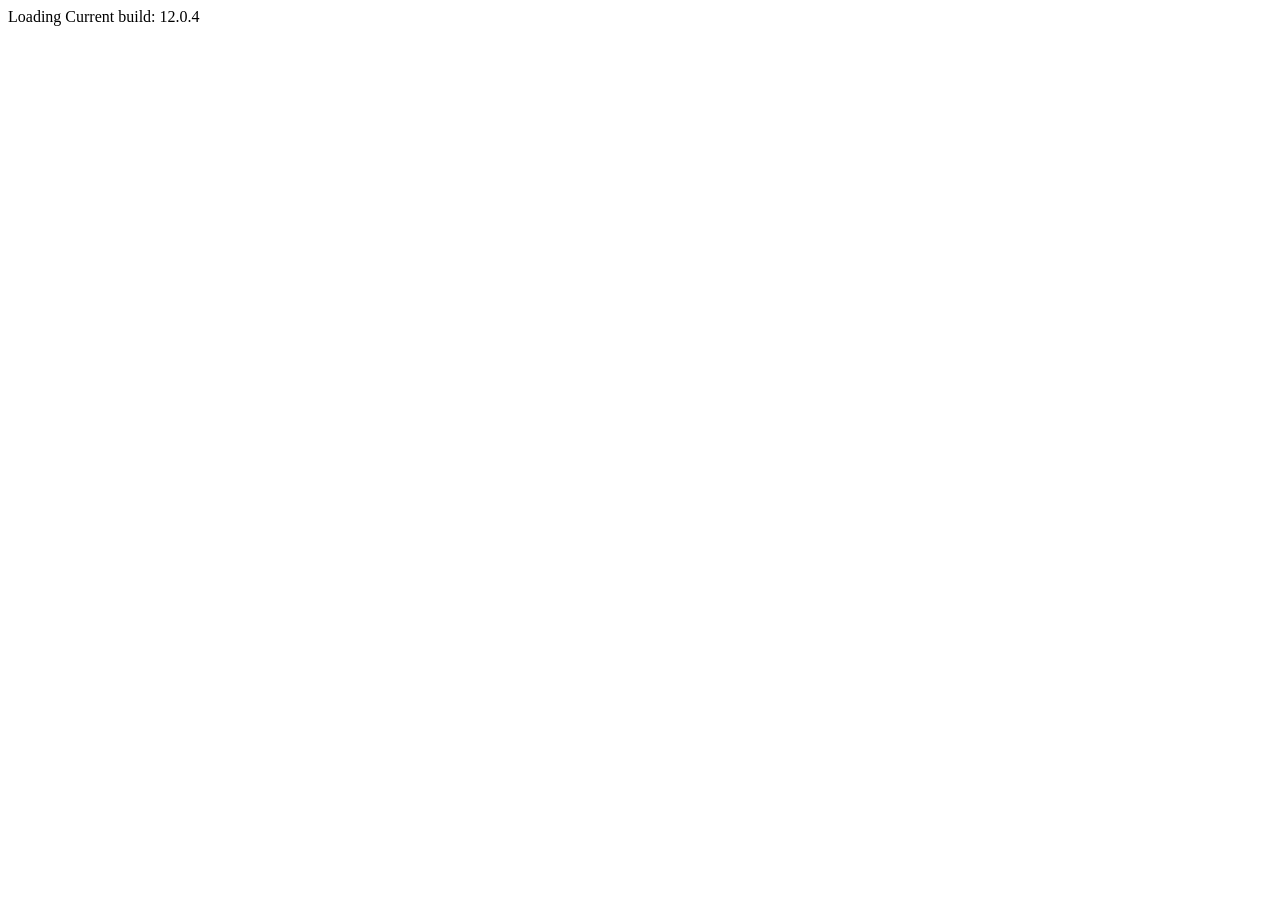
<file: src/index.html>
<!DOCTYPE html>
<html lang="en">
<head>
  <meta charset="utf-8">
  <meta name="viewport" content="width=device-width, initial-scale=1.0">
  <link href="https://fonts.googleapis.com/icon?family=Material+Icons&display=block" rel="stylesheet">
  <title>Datepicker action buttons</title>
</head>
<body class="mat-app-background">
  <datepicker-actions-example>Loading</datepicker-actions-example>
  <span class="version-info">Current build: 12.0.4</span>
</body>
</html>


<!-- Copyright 2021 Google LLC. All Rights Reserved.
    Use of this source code is governed by an MIT-style license that
    can be found in the LICENSE file at http://angular.io/license -->
</file>
